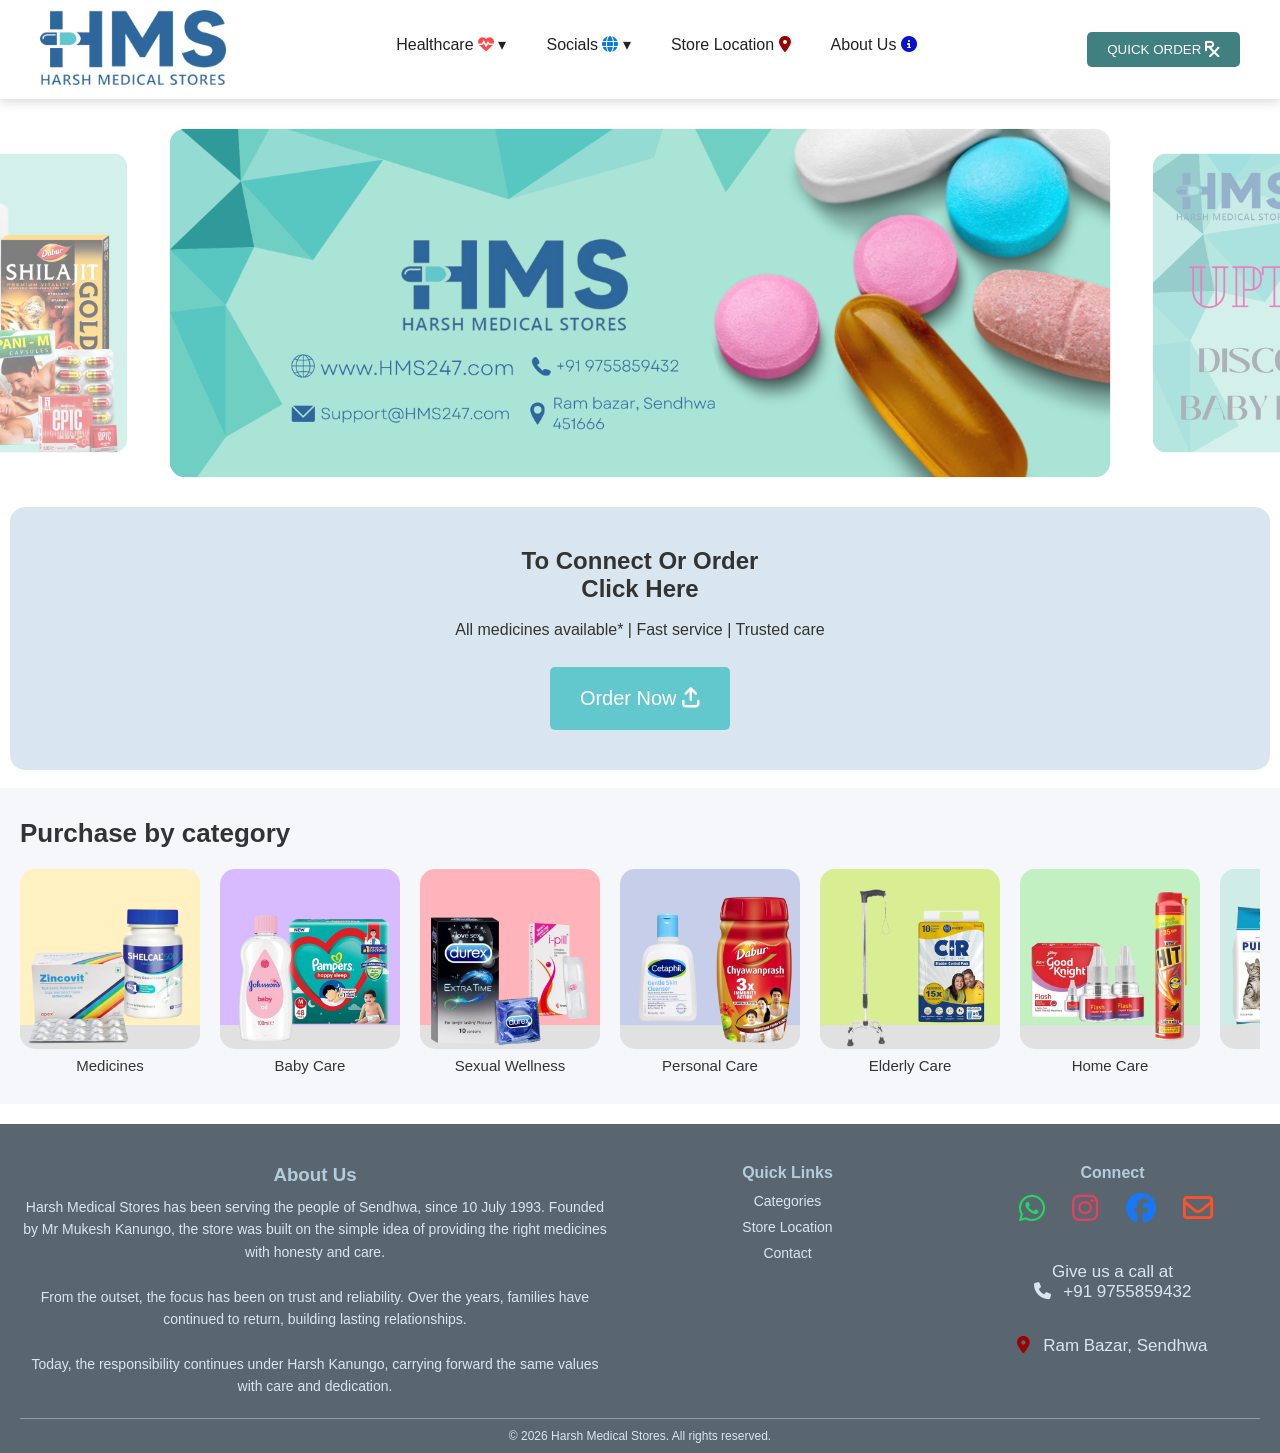
<file: index.html>
<!DOCTYPE html>
<html lang="en">
<head>
    <meta charset="UTF-8">
    <meta name="viewport" content="width=device-width, initial-scale=1.0">
    <title>Harsh Medical Stores</title>
    <link rel="stylesheet" href="styles.css">
	<link rel="stylesheet" href="https://cdnjs.cloudflare.com/ajax/libs/font-awesome/6.5.0/css/all.min.css">
	<link rel="icon" type="image/png" href="favicon.png">
	<link rel="manifest" href="/manifest.json">
    <meta name="theme-color" content="#4f46e5">

	<script>
       if ('serviceWorker' in navigator) {
       navigator.serviceWorker.register('/sw.js');
       }
	</script>
	
</head>
<body>

    <!-- Header -->
   <header class="header">
		
		
		<div class="menu-toggle" id="menuToggle">
			<i class="fa-solid fa-bars"></i>
		</div>
		
		
		
		<div class="logo">
			<img src="logo.png" alt="HARSH MEDICAL STORES">
		</div>
		
		
		

		<nav class="nav">
			<ul class="nav-links">
            
				<li class="dropdown">
					<a href="#">Healthcare <i class="fa-solid fa-heart-pulse"></i> ▾</a>
					<ul class="dropdown-menu">
						<li><a href="https://wa.me/919755859432?text=I%20want%20to%20order%20medicines" target="_blank">Medicines <i class="fa-solid fa-capsules"></i></a></li>
						<li><a href="https://wa.me/919755859432?text=I%20want%20to%20order%20baby%20care%20products" target="_blank">Baby Care <i class="fa-solid fa-baby"></i></a></li>
						<li><a href="https://wa.me/919755859432?text=I%20want%20to%20order%20sexual%20wellness%20products" target="_blank">Sexual Wellness <i class="fa-solid fa-venus-mars"></i></a></li>
						<li><a href="https://wa.me/919755859432?text=I%20want%20to%20order%20personal%20care%20products" target="_blank">Personal Care <i class="fa-solid fa-pump-medical"></i></a></li>
						<li><a href="https://wa.me/919755859432?text=I%20want%20to%20order%20elderly%20care%20products" target="_blank">Elderly Care <i class="fa-solid fa-person-cane"></i></a></li>
						<li><a href="https://wa.me/919755859432?text=I%20want%20to%20order%20home%20care%20products" target="_blank">Home Care <i class="fa-solid fa-house"></i></a></li>
						<li><a href="https://wa.me/919755859432?text=I%20want%20to%20order%20pet%20supplies" target="_blank">Pet Supplies <i class="fa-solid fa-dog"></i></a></li>
						<li><a href="https://wa.me/919755859432?text=I%20want%20to%20order%20pain%20relief%20products" target="_blank">Pain Relief <i class="fa-solid fa-bandage"></i></a></li>
						<li><a href="https://wa.me/919755859432?text=I%20want%20to%20order%20medical%20appliances" target="_blank">Medical Appliances <i class="fa-solid fa-thermometer"></i></a></li>
						
					</ul>
				</li>
				
				<li class="dropdown">
					<a>Socials <i class="fa-solid fa-globe"></i> ▾</a>
					<ul class="dropdown-menu">
						<li><a href="https://wa.me/919755859432" target="_blank">WhatsApp <i class="fa-brands fa-whatsapp"></i></a></li>
						<li><a href="#">Instagram <i class="fa-brands fa-instagram"></i></a></li>
						<li><a href="#">Facebook <i class="fa-brands fa-facebook"></i></a></li>
					</ul>
				</li>
				
				
				<li class="dropdown">
					<a href="https://maps.app.goo.gl/f2QTYn6SPt5zvaFq8" target="_blank">Store Location <i class="fa-solid fa-location-dot"></i></a>
				</li>

				<li class="dropdown"><a href="#footer">About Us <i class="fa-solid fa-circle-info"></i></a></li>

			</ul>
		</nav>

		<div class="head-quick-buy">
			<a href="https://wa.me/919755859432?text=I%20want%20to%20order%20medicines" target="_blank">
				<button>QUICK ORDER <i class="fa-solid fa-prescription fa-lg"></i></button>
			</a>
		</div>

	</header>

<br>
	<!-- Slideshow -->
	<section class="carousel">
		<div class="carousel-track">
			<img src="1.png" class="slide">
			<img src="2.png" class="slide">
			<img src="3.png" class="slide">
			<img src="4.png" class="slide">
			<img src="5.png" class="slide">
			<img src="6.png" class="slide">
		</div>
	</section>
	
	

<script src="script.js"></script>



	<br>

    <!-- Hero Section -->
    <section class="hero">
        <a><h2>To Connect Or Order<br>Click Here</h2></a>
		<br>
		<a><p>All medicines available* | Fast service | Trusted care</p></a>
		<br>
		<a href="https://wa.me/919755859432?text=I%20want%20to%20order%20medicines" target="_blank"><button>Order Now <i class="fa-solid fa-arrow-up-from-bracket"></i></button></a>
    </section>

<br>


	<!-- Categories Section -->
	<section class="categories" id="categories">
		<h2>Purchase by category</h2>
	
		<div class="category-wrapper">
			<div class="category-track">

				<!-- Card -->
				<a href="https://wa.me/919755859432?text=I%20want%20to%20order%20medicines" target="_blank">
					<div class="category-card">
						<img src="c1.png">
						<p>Medicines</p>
					</div>
				</a>
				
				<a href="https://wa.me/919755859432?text=I%20want%20to%20order%20baby%20care%20products" target="_blank">
					<div class="category-card">
						<img src="c2.png">
						<p>Baby Care</p>
					</div>
				</a>
				
				<a href="https://wa.me/919755859432?text=I%20want%20to%20order%20sexual%20wellness%20products" target="_blank">
					<div class="category-card">
						<img src="c3.png">
						<p>Sexual Wellness</p>
					</div>
				</a>

				<a href="https://wa.me/919755859432?text=I%20want%20to%20order%20personal%20care%20products" target="_blank">
					<div class="category-card">
						<img src="c4.png">
						<p>Personal Care</p>
					</div>
				</a>

				<a href="https://wa.me/919755859432?text=I%20want%20to%20order%20elderly%20care%20products" target="_blank">
					<div class="category-card">
						<img src="c5.png">
						<p>Elderly Care</p>
					</div>
				</a>

				<a href="https://wa.me/919755859432?text=I%20want%20to%20order%20home%20care%20products" target="_blank">
					<div class="category-card">
						<img src="c6.png">
						<p>Home Care</p>
					</div>
				</a>

				<a href="https://wa.me/919755859432?text=I%20want%20to%20order%20pet%20supplies" target="_blank">
					<div class="category-card">
						<img src="c7.png">
						<p>Pet Supplies</p>
					</div>
				</a>

				<a href="https://wa.me/919755859432?text=I%20want%20to%20order%20pain%20relief%20products" target="_blank">
					<div class="category-card">
						<img src="c8.png">
						<p>Pain Relief</p>
					</div>
				</a>

				<a href="https://wa.me/919755859432?text=I%20want%20to%20order%20medical%20appliances" target="_blank">
					<div class="category-card">
						<img src="c9.png">
						<p>Medical Appliances</p>
					</div>
				</a>
			
			</div>
		</div>
	</section>
	






		
		
    <!-- Footer -->
	<footer class="main-footer" id="footer">

		<div class="footer-container">

			<!-- About Section -->
			<div class="footer-about">
				<h3>About Us</h3>
				<p>
					Harsh Medical Stores has been serving the people of Sendhwa, since 10 July 1993. Founded by Mr Mukesh Kanungo, the store was built on the simple idea of providing the right medicines with honesty and care.
					<br><br>
					From the outset, the focus has been on trust and reliability. Over the years, families have continued to return, building lasting relationships.
					<br><br>
					Today, the responsibility continues under Harsh Kanungo, carrying forward the same values with care and dedication.
				</p>
			</div>

			<!-- Links -->
			<div class="footer-links">
				<h4>Quick Links</h4>
				<ul>
					<li> <a href="#">Categories</a></li>
					<li><a href="#">Store Location</a></li>
					<li><a href="#">Contact</a></li>
				</ul>
			</div>

			<!-- Social + Contact -->
			<div class="footer-contact">
				<h4>Connect</h4>

				<div class="social-icons">
					<a href="https://wa.me/919755859432"><i class="fa-brands fa-whatsapp"></i></a>
					<a href="#"><i class="fa-brands fa-instagram"></i></a>
					<a href="#"><i class="fa-brands fa-facebook"></i></a>
					<a href="#"><i class="fa-regular fa-envelope"></i></a>
				</div>
				<br>
				<p>Give us a call at <br><i class="fa-solid fa-phone"></i> +91 9755859432</p>
				<br>
				<p><i class="fa-solid fa-location-dot"></i> Ram Bazar, Sendhwa</p>
			</div>

		</div>

		<div class="footer-bottom">
			<p>&copy; 2026 Harsh Medical Stores. All rights reserved.</p>
		</div>

	</footer>

</body>
</html>
</file>
<file: styles.css>
/* Reset */
* {
    margin: 0;
    padding: 0;
    box-sizing: border-box;
	-webkit-tap-highlight-color: transparent;
}


html {
    scroll-behavior: smooth;
}


a, button {
    -webkit-tap-highlight-color: rgba(0,0,0,0.1);
}


/* Body */
body {
    font-family: Arial, sans-serif;
    background-color: #ffffff;
    color: #333;
	overflow-x: hidden;
}

.header {
    display: grid;
    grid-template-columns: auto 1fr auto;
    align-items: center;
    padding: 10px 40px;
    background: #fff;
    box-shadow: 0 3px 10px rgba(0,0,0,0.15);
    position: sticky;
    top: 0;
    z-index: 1000;
}

/* Logo */
.logo img {
    height: 75px;
}


.head-quick-buy button {
	background-color: #408080;
	margin-top: 0px;
    padding: 10px 20px;
    border: none;
    color: white;
    border-radius: 5px;
    cursor: pointer;
	text-align: center;
}


.head-quick-buy button:hover {
	background-color: #37748E;
}



.carousel {
    width: 100%;
    overflow: hidden;
    padding: 20px 0;
    background: #ffffff;
}

.carousel-track {
    display: flex;
    gap: 20px;
    transition: transform 0.5s ease;
}

/* Slides */
.slide {
    min-width: 70%;
    max-width: 850px;
    aspect-ratio: 850 / 315;
    object-fit: cover;
    border-radius: 15px;
    opacity: 0.5;
    transform: scale(0.9);
    transition: all 0.5s;
}

/* Active center slide */
.slide.active {
    opacity: 1;
    transform: scale(1.05);
}






/* Hero Section */
.hero {
    background-color: #D9E6EF;
    text-align: center;
    padding: 40px 20px;
	border-radius: 15px;
	margin-left: 10px;
	margin-right: 10px;
}

.hero button {
    margin-top: 10px;
    padding: 20px 30px;
    border: none;
    background-color: #63C8CE;
    color: white;
    border-radius: 5px;
    cursor: pointer;
	font-size: 20px;
}

.hero button:hover {
    background-color: #56B0C2;
}

.hero a {
	text-decoration: none;
	color: inherit;
}




.nav {
    display: flex;
    justify-content: center;
	cursor: pointer;
}



.nav-links {
    display: flex;
    gap: 40px;
    list-style: none;
    align-items: center;
	flex-wrap: wrap;
}


.nav-links li {
    position: relative;
}

.nav-links a {
    text-decoration: none;
    color: #222;
    font-size: 16px;
    font-weight: 500;
}

.nav-links a:hover {
    color: #0a7cff;
}


.dropdown {
    position: relative;
    padding-bottom: 10px; /* creates hover-safe zone */
	text-align: center;
}


.dropdown-menu {
	list-style: none;   /* removes bullets */
	
    opacity: 0;
    visibility: hidden;
    transform: translateY(10px);
    transition: all 0.25s ease;
    
    position: absolute;
    top: 100%;
    left: 0;
    background: white;
    min-width: 180px;
    border-radius: 10px;
    box-shadow: 0 10px 25px rgba(0,0,0,0.2);
    padding: 10px 0;
	
	backdrop-filter: blur(5px);
	
}

.dropdown-menu li {
    padding: 0;
}

.dropdown-menu li a {
    display: block;          /* 🔥 makes full area clickable */
    width: 100%;
    padding: 10px 10px;
    color: #333;
    text-decoration: none;
}

.dropdown-menu li:hover {
    background: none;
}

.dropdown-menu li a:hover {
    background: #f5f7fa;
}

.dropdown:hover .dropdown-menu {
    opacity: 1;
    visibility: visible;
    transform: translateY(0);
}


.menu-toggle {
    display: none;
    font-size: 28px;
    cursor: pointer;
}




/* ===== FOOTER ===== */


footer {
    background-color: #5A666F;
    color: white;
    text-align: center;
    padding: 10px;
    margin-top: 20px;
}



.main-footer {
    background-color: #5a666f;
    color: #d9e6ef;
    padding: 40px 20px 10px;
}

.footer-container {
    display: grid;
    grid-template-columns: 2fr 1fr 1fr;
    gap: 30px;
}

.footer-about h3 {
    color: #b3ccde;
    margin-bottom: 10px;
}

.footer-about p {
    font-size: 14px;
    line-height: 1.6;
}

.footer-links h4,
.footer-contact h4 {
    color: #b3ccde;
    margin-bottom: 10px;
}

.footer-links ul {
    list-style: none;
}

.footer-links ul li {
    margin-bottom: 8px;
}

.footer-links a {
    text-decoration: none;
    color: #d9e6ef;
    font-size: 14px;
}

.footer-links a:hover {
    color: white;
}

.footer-contact p {
    margin: 8px 0;
    font-size: 17px;
}

.footer-contact i {
    margin-right: 8px;
}





/* Social Icons */
.social-icons {
    margin-bottom: 10px;
}

.social-icons a {
    color: #d9e6ef;
    font-size: 30px;
    margin-left: 5px;
	padding-left: 10px;
    transition: 0.3s;
}





/* Bottom Bar */
.footer-bottom {
    border-top: 1.3px solid rgba(255,255,255,0.35);
    margin-top: 20px;
    text-align: center;
    padding-top: 10px;
    font-size: 12px;
}





.menu-toggle i {
    transition: transform 0.3s ease;
}

.menu-toggle.active i {
    transform: rotate(180deg);
}


/* ===== CATEGORY SECTION ===== */

.categories {
    padding: 30px 20px;
    background: #f5f7fa;
    scroll-margin-top: 100px;
}

.categories h2 {
    margin-bottom: 20px;
    font-size: 26px;
}

/* scroll container */
.category-wrapper {
    overflow-x: auto;
    scrollbar-width: none;
}

.category-wrapper::-webkit-scrollbar {
    display: none;
}

/* track */
.category-track {
    display: grid;
    grid-auto-flow: column;
    grid-template-rows: 1fr;
    gap: 20px;
}

/* card */
.category-card {
    min-width: 180px;
    text-align: center;
    flex-shrink: 0;
}

.category-card img {
    width: 100%;
    aspect-ratio: 1 / 1;
    object-fit: cover; /* 🔥 fills properly */
    border-radius: 15px; /* rounded corners */
    display: block;
}

.category-card p {
    margin-top: 8px;
    font-size: 15px;
    font-weight: 500;
}

.category-track a {
    text-decoration: none;
    color: inherit;
    display: block;
}




















/*Color For Icons*/


.fa-location-dot {
	Color: #990202;
}


.fa-whatsapp {
    color: #25D366;
}

.fa-facebook {
    color: #1877F2;
}

.fa-instagram {
    color: #E4405F;
}


.fa-capsules {
	color: #234996;
}


.fa-globe {
	color: #027ddb;
}


.fa-circle-info {
	Color: #0812cc;
}


.fa-heart-pulse {
	color: rgb(255, 72, 72);
}


.fa-baby {
	Color: #FFC1B8;
}


.fa-venus-mars {
	color: #A200FF;
}

.fa-pump-medical {
	Color: #de281b;
}

.fa-envelope {
	Color: #FF512A
}


.fa-person-cane {
	color: #d99164;
}

.fa-dog {
	color: #5e1e00;
}


.fa-bandage {
	color: #d17c15;
}

.fa-thermometer {
	color: #82817f
}







/* ===== MOBILE ===== */
@media (max-width: 768px) {

	
	.header {
		display: grid;
		grid-template-columns: auto 1fr auto;
		align-items: center;
		padding: 10px 15px;
		position: sticky;
	}


   .footer-container {
        grid-template-columns: 1fr;
        text-align: center;
    }

    .social-icons {
        justify-content: center;
    }


	
	/* hide nav initially */
	.nav {
		position: absolute;
		top: 100%;
		left: 0;
		width: 100%;
		background: white;
    
		max-height: 0;
		overflow: hidden;
		transition: max-height 0.3s ease;
	}

	/* when active */
	.nav.active {
		max-height: 100vh;   /* 🔥 full screen height */
		overflow: visible;   /* 🔥 allow dropdowns to escape */
	}

	/* stack links vertically */
	.nav-links {
		flex-direction: column;
		align-items: center;
		gap: 15px;
		padding: 15px 0;
	}
	
	
	.slide {
		min-width: 90%;
		aspect-ratio: 850 / 315;
	}
	
	
	
	/* Fix dropdown background + floating look */
	.dropdown-menu {
		position: absolute;
		top: 100%;
		left: 50%;

		/* 🔥 ALWAYS centered */
		translate: -50% 10px;

		background: rgba(255, 255, 255, 0.95);
		z-index: 2000;
	
		width: 90%;
		border-radius: 10px;
		box-shadow: 0 10px 25px rgba(0,0,0,0.15);
		padding: 10px 0;
	
		opacity: 0;
		visibility: hidden;

		transition: opacity 0.25s ease, transform 0.25s ease;
	}

	/* open state */
	.dropdown.active .dropdown-menu {
		opacity: 1;
		visibility: visible;

		/* 🔥 still centered, only Y changes */
		translate: -50% 0;
	}


	.menu-toggle {
		display: block;
		justify-self: start;
		font-size: 24px;
	}


	.logo {
		justify-self: center;
	}

	.logo img {
		height: 50px;
	}


	.head-quick-buy {
		grid-column: 1 / -1; /* full width */
	}


	.head-quick-buy a {
		display: block;
		width: 100%;
	}

	.head-quick-buy button {
		width: 100%;
		margin-top: 10px;
		padding: 12px;
		font-size: 14px;
	}


	.header > * {
		grid-row: auto;
	}




	/* Mobile: 2 rows scrolling together */

	.categories {
		scroll-margin-top: 120px;
	}

	.category-track {
		grid-template-rows: repeat(2, 1fr);
		grid-auto-flow: column;
	}

	.category-card {
		min-width: 140px;
	}




}
</file>
